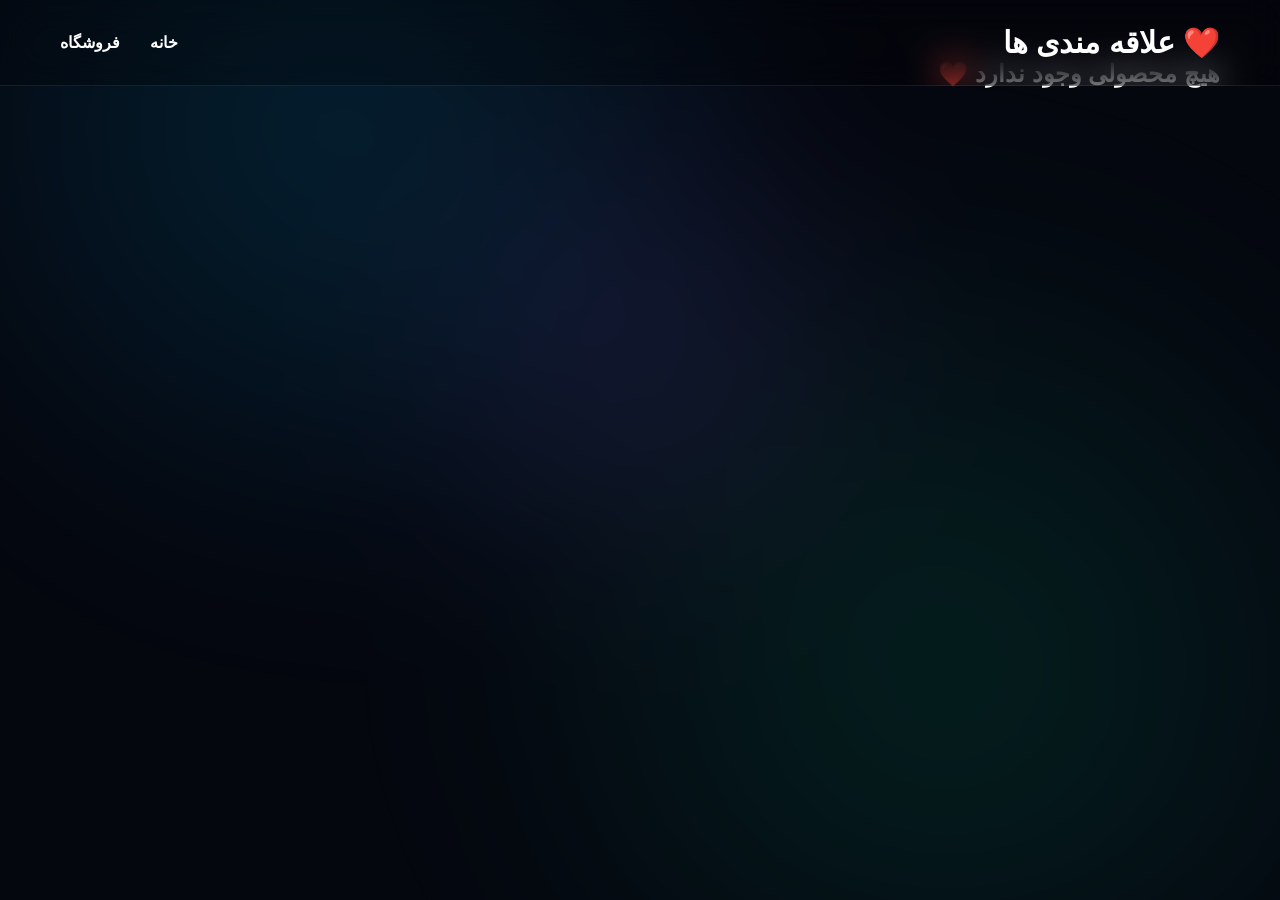
<file: favorites.html>
<!DOCTYPE html>
<html lang="fa" dir="rtl">

<head>

<meta charset="UTF-8">
<meta name="viewport" content="width=device-width,initial-scale=1">

<title>علاقه مندی ها</title>

<link rel="stylesheet" href="css/style.css">

</head>

<body>

<header>

<nav>

<div class="logo">
❤️ علاقه مندی ها
</div>

<ul>

<li><a href="index.html">خانه</a></li>

<li><a href="shop.html">فروشگاه</a></li>

</ul>

</nav>

</header>

<section class="shop-page">

<div id="favoritesList" class="shop-grid">

</div>

</section>

<script src="js/favorites.js"></script>

</body>

</html>
</file>
<file: css/style.css>
/* ===========================
        MOON EDITION
===========================*/

*{
margin:0;
padding:0;
box-sizing:border-box;
scroll-behavior:smooth;
font-family:'Vazirmatn',sans-serif;
}

body{

background:#05070f;
overflow-x:hidden;
color:#fff;

}

/* ---------- ستاره ها ---------- */

#stars{

position:fixed;
inset:0;

background:

radial-gradient(circle,#ffffff 1px,transparent 1px),
radial-gradient(circle,#7dc7ff 1px,transparent 1px),
radial-gradient(circle,#ffffff 2px,transparent 2px);

background-size:180px 180px,260px 260px,420px 420px;

animation:starsMove 60s linear infinite;

z-index:-5;

}

@keyframes starsMove{

from{

transform:translateY(0);

}

to{

transform:translateY(-600px);

}

}

/* ---------- نور ماه ---------- */

#moonGlow{

position:fixed;

width:700px;

height:700px;

left:50%;

top:50%;

transform:translate(-50%,-50%);

border-radius:50%;

background:

radial-gradient(circle,

rgba(170,220,255,.25),

transparent 70%);

filter:blur(40px);

z-index:-4;

}

/* ---------- ناوبار ---------- */

header{

padding-top:120px;
        
position:fixed;

top:0;

left:0;

width:100%;

padding:25px 60px;

z-index:999;

background:rgba(0,0,0,.25);

backdrop-filter:blur(18px);

border-bottom:1px solid rgba(255,255,255,.08);

}

nav{

display:flex;

justify-content:space-between;

align-items:center;

}

.logo{

display:flex;

align-items:center;

gap:15px;

font-size:30px;

font-weight:900;

}

.logo img{

width:55px;

}

nav ul{

display:flex;

gap:30px;

list-style:none;

}

nav a{

text-decoration:none;

color:white;

font-weight:700;

transition:.35s;

}

nav a:hover{

color:#70d4ff;

}

@media (max-width:768px){

header{
    padding:15px 20px;
}

.logo span{
    font-size:20px;
}

nav ul{
    display:none;
}

.hero{
    padding-top:100px;
}

.title{
    bottom:30px;
}

.moon{
    width:280px;
    height:280px;
}

}

/* ---------- صفحه اول ---------- */

.hero{
    min-height:100dvh;      /* یا 100svh */
    display:flex;
    justify-content:center;
    align-items:center;
    position:relative;
    overflow:hidden;
    padding-top:120px;
}

/* ---------- ماه ---------- */

.moon{

position:absolute;

width:420px;

height:420px;

border-radius:50%;

display:flex;

justify-content:center;

align-items:center;

animation:moonFloat 5s ease-in-out infinite;

}

.moon img{

width:100%;

filter:drop-shadow(0 0 90px rgba(120,190,255,.65));

}

@keyframes moonFloat{

50%{

transform:translateY(-18px);

}

}

/* ---------- عنوان ---------- */

.title{
    position:absolute;
    bottom:40px;
    left:50%;
    transform:translateX(-50%);
    width:90%;
    text-align:center;
}

.title h1{

font-size:clamp(36px,8vw,65px);

margin-bottom:15px;

}

.title p{

font-size:clamp(14px,3vw,20px);

color:#d8d8d8;

}

/* ---------- دکمه های شیشه ای ---------- */

.glass-btn{

display:flex;

justify-content:center;

align-items:center;

width:170px;

height:58px;

border-radius:40px;

text-decoration:none;

color:white;

font-weight:700;

background:rgba(0,0,0,.28);

backdrop-filter:blur(18px);

border:1px solid rgba(255,255,255,.18);

box-shadow:0 0 25px rgba(0,180,255,.18);

transition:.35s;

}

.glass-btn:hover{

transform:scale(1.08);

box-shadow:0 0 40px #5ec6ff;

}

/* ---------- مدار ---------- */

.orbit{

position:absolute;

left:50%;

top:50%;

transform-origin:center;

animation:rotateOrbit 18s linear infinite;

}

@keyframes rotateOrbit{

100%{

transform:rotate(360deg);

}

}

.orbit1{

transform:translate(-50%,-50%) rotate(0deg) translateY(-310px);

}

.orbit2{

transform:translate(-50%,-50%) rotate(72deg) translateY(-310px);

}

.orbit3{

transform:translate(-50%,-50%) rotate(144deg) translateY(-310px);

}

.orbit4{

transform:translate(-50%,-50%) rotate(216deg) translateY(-310px);

}

.orbit5{

transform:translate(-50%,-50%) rotate(288deg) translateY(-310px);

}

/* ---------- خدمات ---------- */

.services{

padding:120px 8%;

background:rgba(255,255,255,.03);

}

.services h2,
.gallery h2,
.contact h2{

text-align:center;

font-size:45px;

margin-bottom:60px;

}


.services-grid{

display:grid;
grid-template-columns:repeat(auto-fit,minmax(220px,1fr));
gap:20px;

}

.service-card{

background:rgba(255,255,255,.08);

backdrop-filter:blur(20px);

border:1px solid rgba(255,255,255,.15);

border-radius:30px;

padding:35px;

text-align:center;

transition:.4s;

}


.service-card i{

font-size:50px;

color:#70d4ff;

margin-bottom:20px;

}


.service-card h3{

font-size:28px;

margin-bottom:15px;

}


.service-card p{

color:#ccc;

}


.service-card:hover{

transform:translateY(-15px);

box-shadow:0 0 40px rgba(80,190,255,.35);

}


/* ---------- گالری ---------- */


.gallery{

padding:120px 8%;

}


.gallery-grid{

display:grid;
grid-template-columns:repeat(auto-fit,minmax(160px,1fr));
gap:15px;

}


.gallery-grid img{

width:100%;

height:300px;

object-fit:cover;

border-radius:30px;

transition:.5s;

}


.gallery-grid img:hover{

transform:scale(1.07);

box-shadow:0 0 40px #5ec6ff;

}


/* ---------- تماس ---------- */


.contact{

padding:120px 8%;

background:rgba(255,255,255,.04);

}


.contact-box{

display:flex;

justify-content:center;

gap:30px;

flex-wrap:wrap;

}


.contact-item{

padding:25px 40px;

border-radius:50px;

background:rgba(0,0,0,.35);

backdrop-filter:blur(20px);

border:1px solid rgba(255,255,255,.15);

color:white;

text-decoration:none;

font-size:20px;

transition:.4s;

}


.contact-item i{

margin-left:10px;

color:#70d4ff;

}


.contact-item:hover{

transform:translateY(-8px);

box-shadow:0 0 30px #5ec6ff;

}


/* ---------- فوتر ---------- */


footer{

padding:50px;

text-align:center;

background:#02030a;

border-top:1px solid rgba(255,255,255,.1);

}


footer h3{

font-size:30px;

margin-bottom:15px;

}


/* ---------- موس تیشرت ---------- */


body{

cursor:auto;

}


#shirtCursor{

position:fixed;

width:60px;

height:60px;

background:url("../assets/images/cursor-shirt.png") center/contain no-repeat;

pointer-events:none;

z-index:999999;

transform:translate(-50%,-50%);

transition:.2s;

}


#shirtCursor.active{

transform:

translate(-50%,-50%)

scale(1.3)

rotate(15deg);

}


/* ---------- موبایل ---------- */


@media (max-width:900px){

.menu-toggle{
display:block;
font-size:32px;
color:#fff;
cursor:pointer;
}

nav{
display:flex;
justify-content:space-between;
align-items:center;
flex-wrap:wrap;
}

nav ul{
display:none;
width:100%;
flex-direction:column;
align-items:center;
gap:15px;
margin-top:20px;
padding:20px 0;
}

nav ul li{
width:100%;
text-align:center;
}

nav ul li a{
display:block;
padding:12px;
}

.admin-btn{
margin-top:15px;
}

}

/* ===========================
   LOADER (اول body قرار بده)
=========================== */

.loader{

position:fixed;
inset:0;

display:flex;
justify-content:center;
align-items:center;

background:#04060d;

z-index:999999;

transition:.8s;

}

.loader::before{

content:"";

width:230px;
height:230px;

border-radius:50%;

background:url("../assets/images/moon.png") center/cover;

box-shadow:

0 0 120px rgba(120,190,255,.65);

animation:moonLoader 2.5s infinite ease-in-out;

}

@keyframes moonLoader{

0%{

transform:scale(.6) rotate(0);

opacity:0;

}

50%{

transform:scale(1);

opacity:1;

}

100%{

transform:scale(.6) rotate(360deg);

opacity:0;

}

}


/* ===========================
      STAR ELEMENTS
=========================== */

.star{

position:absolute;

border-radius:50%;

background:white;

animation:twinkle infinite ease-in-out;

}


@keyframes twinkle{

0%{

opacity:.2;

transform:scale(.5);

}

50%{

opacity:1;

transform:scale(1.5);

}

100%{

opacity:.2;

transform:scale(.5);

}

}


/* ===========================
      SHOOTING STAR
=========================== */

.shooting{

position:absolute;

width:180px;

height:2px;

background:linear-gradient(to right,#fff,transparent);

transform:rotate(-35deg);

animation:shoot 6s linear infinite;

opacity:.7;

}

@keyframes shoot{

0%{

left:-250px;

top:120px;

}

100%{

left:120%;

top:65%;

}

}


/* ===========================
      AURORA
=========================== */

body::before{

content:"";

position:fixed;

left:-10%;

top:-10%;

width:120%;

height:120%;

background:

radial-gradient(circle at 30% 20%,rgba(0,180,255,.15),transparent 35%),

radial-gradient(circle at 70% 70%,rgba(0,255,180,.10),transparent 40%),

radial-gradient(circle at 50% 40%,rgba(140,80,255,.12),transparent 30%);

filter:blur(80px);

animation:aurora 12s ease-in-out infinite alternate;

z-index:-3;

}


@keyframes aurora{

0%{

transform:translateX(-50px);

}

100%{

transform:translateX(60px);

}

}


/* ===========================
      MOON PULSE
=========================== */

.moon img{

animation:

moonFloat 5s ease-in-out infinite,

moonPulse 4s ease-in-out infinite;

}

@keyframes moonPulse{

50%{

filter:

drop-shadow(0 0 120px rgba(120,190,255,.95));

}

}


/* ===========================
      SCROLL BAR
=========================== */

::-webkit-scrollbar{

width:10px;

}

::-webkit-scrollbar-track{

background:#05070f;

}

::-webkit-scrollbar-thumb{

background:#6fcfff;

border-radius:50px;

}

::-webkit-scrollbar-thumb:hover{

background:white;

}


/* ===========================
      GLASS EFFECT
=========================== */

.glass-btn,
.service-card,
.contact-item{

overflow:hidden;

position:relative;

}

.glass-btn::before,
.service-card::before,
.contact-item::before{

content:"";

position:absolute;

left:-120%;

top:0;

width:70px;

height:100%;

background:

linear-gradient(

90deg,

transparent,

rgba(255,255,255,.45),

transparent

);

transform:skewX(-25deg);

transition:.8s;

}

.glass-btn:hover::before,
.service-card:hover::before,
.contact-item:hover::before{

left:150%;

}

/* ===========================
      LIGHTBOX GALLERY
=========================== */

.lightbox{

position:fixed;
inset:0;

background:rgba(0,0,0,.92);

display:flex;
justify-content:center;
align-items:center;

opacity:0;
visibility:hidden;

transition:.4s;

z-index:999999;

}

.lightbox.active{

opacity:1;
visibility:visible;

}

.lightbox img{

max-width:90%;
max-height:90%;
border-radius:25px;

box-shadow:

0 0 80px rgba(120,190,255,.45);

animation:zoomImage .4s;

}

@keyframes zoomImage{

from{

transform:scale(.6);

opacity:0;

}

to{

transform:scale(1);

opacity:1;

}

}

.closeLight{

position:absolute;

top:35px;

right:45px;

font-size:45px;

cursor:pointer;

color:white;

transition:.3s;

}

.closeLight:hover{

transform:rotate(180deg);

color:#73d6ff;

}

/* ===========================
      FLOATING PARTICLES
=========================== */

.particle{

position:absolute;

border-radius:50%;

background:rgba(255,255,255,.45);

pointer-events:none;

animation:particleFloat linear infinite;

}

@keyframes particleFloat{

0%{

transform:translateY(0);

opacity:0;

}

30%{

opacity:1;

}

100%{

transform:translateY(-120vh);

opacity:0;

}

}
/* ===========================
      BUTTON GLOW
=========================== */

.glass-btn{

position:relative;

overflow:hidden;

}

.glass-btn::after{

content:"";

position:absolute;

width:15px;
height:220%;

background:rgba(255,255,255,.55);

left:-50px;
top:-60%;

transform:rotate(25deg);

transition:.8s;

}

.glass-btn:hover::after{

left:220px;

}

/* ===========================
      PRODUCT CARD
=========================== */

.product-card{

background:rgba(255,255,255,.08);

backdrop-filter:blur(18px);

border-radius:30px;

padding:30px;

border:1px solid rgba(255,255,255,.15);

transition:.4s;

}

.product-card:hover{

transform:translateY(-12px);

box-shadow:

0 0 40px rgba(100,190,255,.4);

}

.product-image{

width:100%;

height:350px;

object-fit:contain;

transition:.4s;

}

.product-card:hover .product-image{

transform:scale(1.08);

}

body{
    cursor:auto;
}

#shirtCursor{
    position:fixed;
    width:60px;
    height:60px;
    background:url("../assets/images/cursor-shirt.png") center center / contain no-repeat;
    pointer-events:none;
    z-index:999999999;
    transform:translate(-50%,-50%);
}

model-viewer{

transition:.4s;

cursor:grab;

}

model-viewer:hover{

transform:scale(1.05);

filter:drop-shadow(0 0 40px #6fcfff);

}

.moon{

position:absolute;

width:420px;

height:420px;

left:50%;

top:50%;

transform:translate(-50%,-50%);

z-index:1;

}

.moon img{

width:100%;

height:100%;

object-fit:contain;

filter:drop-shadow(0 0 80px rgba(120,190,255,.7));

}

.product-page{

display:grid;

grid-template-columns:1fr 1fr;

gap:60px;

padding:120px 8%;

}

.product-left,
.product-right{

background:rgba(255,255,255,.08);

backdrop-filter:blur(18px);

border-radius:30px;

padding:35px;

}

.price{

font-size:40px;

color:#5dd4ff;

margin:30px 0;

}

.colors{

display:flex;

gap:15px;

margin:20px 0;

}

.color{

width:40px;

height:40px;

border-radius:50%;

cursor:pointer;

border:3px solid white;

}

.white{background:#fff;}

.black{background:#111;}

.navy{background:#0d2f8b;}

.active{

transform:scale(1.2);

box-shadow:0 0 20px #5dd4ff;

}

select,input{

width:100%;

padding:15px;

margin:15px 0;

border-radius:15px;

font-size:18px;

}

.product-page{

padding:140px 8%;

display:grid;

grid-template-columns:1fr 1fr;

gap:60px;

align-items:center;

}

.product-left{

background:rgba(255,255,255,.08);

backdrop-filter:blur(20px);

border-radius:30px;

padding:30px;

box-shadow:0 20px 50px rgba(0,0,0,.2);

}

.product-right{

background:rgba(255,255,255,.08);

backdrop-filter:blur(20px);

border-radius:30px;

padding:40px;

color:#fff;

}

.product-right h1{

font-size:45px;

margin-bottom:20px;

}

.price{

font-size:42px;

color:#65d9ff;

font-weight:900;

margin:25px 0;

}

.colors{

display:flex;

gap:18px;

margin:20px 0;

}

.color{

width:45px;

height:45px;

border-radius:50%;

cursor:pointer;

border:3px solid white;

transition:.3s;

}

.color:hover{

transform:scale(1.15);

}

.color.active{

box-shadow:0 0 25px #66dfff;

}

.white{

background:white;

}

.black{

background:#111;

}

.navy{

background:#163ea5;

}

select,input{

width:100%;

padding:15px;

margin:18px 0;

font-size:18px;

border-radius:15px;

border:none;

}

.buy{

display:inline-block;

margin-top:30px;

}

.preview-box{

position:relative;

width:420px;

margin:40px auto;

}

#shirtPreview{

width:100%;

display:block;

}

#logoPreview{

position:absolute;

top:120px;

left:50%;

transform:translateX(-50%);

width:140px;

cursor:move;

display:none;

}

#viewer{

width:100%;

height:650px;

border-radius:30px;

background:#111827;

overflow:hidden;

}

.customize-box{
width:100%;
margin-top:40px;
text-align:center;
}

#viewer{
width:700px;
height:650px;
margin:auto;
position:relative;
border-radius:25px;
overflow:hidden;
background:#101522;
}

#logoPreview{

position:absolute;

width:170px;

left:50%;

top:42%;

transform:translate(-50%,-50%);

display:none;

cursor:move;

z-index:999;

pointer-events:none;

}

#uploadLogo{

margin:20px 0;

padding:12px;

background:#1d4eff;

color:#fff;

border:none;

border-radius:12px;

}
.product-left{
position:relative;
}

#viewer{
position:relative;
}

#logoPreview{
position:absolute;
left:50%;
top:42%;
transform:translate(-50%,-50%);
width:150px;
display:none;
z-index:1000;
pointer-events:none;
}

#logoPreview{

position:absolute;

width:180px;

left:50%;

top:42%;

transform:translate(-50%,-50%);

z-index:100;

display:none;

cursor:grab;

}
.order-box{

margin-top:25px;

padding:20px;

border-radius:20px;

background:rgba(255,255,255,.08);

backdrop-filter:blur(20px);

}

.order-box p{

margin:12px 0;

font-size:18px;

}

#finalPrice{

color:#4fd3ff;

font-size:34px;

margin-top:15px;

}

.products-home{

display:grid;

grid-template-columns:repeat(2,1fr);

gap:40px;

margin-top:60px;

}

.category-card{

background:rgba(255,255,255,.08);

backdrop-filter:blur(18px);

border-radius:30px;

padding:30px;

text-align:center;

transition:.4s;

}

.category-card:hover{

transform:translateY(-10px);

}

.category-card img{

width:100%;

height:320px;

object-fit:cover;

border-radius:20px;

margin-bottom:20px;

}

.page-title{

text-align:center;

font-size:50px;

margin:50px 0;

}.products-home{

display:grid;

grid-template-columns:repeat(2,1fr);

gap:40px;

margin-top:60px;

}

.category-card{

background:rgba(255,255,255,.08);

backdrop-filter:blur(18px);

border-radius:30px;

padding:30px;

text-align:center;

transition:.4s;

}

.category-card:hover{

transform:translateY(-10px);

}

.category-card img{

width:100%;

height:320px;

object-fit:cover;

border-radius:20px;

margin-bottom:20px;

}

.page-title{

text-align:center;

font-size:50px;

margin:50px 0;

}

.page-title{
text-align:center;
font-size:55px;
margin:50px 0;
}

.products-home{
display:grid;
grid-template-columns:repeat(auto-fit,minmax(350px,1fr));
gap:40px;
padding:40px;
}

.category-card{
background:rgba(255,255,255,.08);
backdrop-filter:blur(20px);
border-radius:25px;
padding:25px;
text-align:center;
transition:.4s;
}

.category-card:hover{
transform:translateY(-12px);
box-shadow:0 0 40px rgba(0,200,255,.3);
}

.category-card img{
width:100%;
height:300px;
object-fit:cover;
border-radius:20px;
margin-bottom:20px;
}

.category-card h2{
font-size:32px;
margin:15px 0;
}

.category-card p{
opacity:.8;
margin-bottom:25px;
}
.custom-page{

display:grid;

grid-template-columns:1.2fr .8fr;

gap:50px;

padding:70px;

align-items:center;

}

#viewer{

height:700px;

border-radius:30px;

background:#101522;

}

.product-right{

background:rgba(255,255,255,.08);

backdrop-filter:blur(20px);

padding:35px;

border-radius:25px;

}

.shop-page{

padding:60px;

}

.shop-page h1{

text-align:center;

font-size:55px;

margin-bottom:50px;

}

.shop-grid{

display:grid;

grid-template-columns:repeat(auto-fit,minmax(300px,1fr));

gap:35px;

}

.shop-card{

background:rgba(255,255,255,.08);

backdrop-filter:blur(20px);

border-radius:25px;

padding:25px;

text-align:center;

transition:.4s;

}

.shop-card:hover{

transform:translateY(-10px);

box-shadow:0 0 35px rgba(0,180,255,.35);

}

.shop-card img{

width:100%;

height:320px;

object-fit:cover;

border-radius:18px;

}

.shop-price{

font-size:30px;

color:#59d7ff;

margin:20px 0;

font-weight:bold;

}

.single-product{

display:grid;

grid-template-columns:1fr 1fr;

gap:60px;

padding:70px;

align-items:start;

}

.gallery-side{

background:rgba(255,255,255,.06);

padding:30px;

border-radius:30px;

}

.gallery-side #mainImage{

width:100%;

border-radius:20px;

}

.thumbs{

display:flex;

gap:15px;

margin-top:20px;

justify-content:center;

}

.thumbs img{

width:90px;

height:90px;

border-radius:15px;

cursor:pointer;

transition:.3s;

}

.thumbs img:hover{

transform:scale(1.08);

}

.info-side{

background:rgba(255,255,255,.08);

padding:35px;

border-radius:30px;

backdrop-filter:blur(20px);

}

.info-side h1{

font-size:42px;

margin-bottom:20px;

}

.info-side h2{

font-size:38px;

color:#53d8ff;

margin-bottom:30px;

}

.search-box{

width:100%;

padding:18px;

font-size:20px;

border:none;

border-radius:20px;

margin:30px 0;

background:rgba(255,255,255,.08);

color:white;

}

.filters{

display:flex;

justify-content:center;

gap:15px;

margin-bottom:40px;

flex-wrap:wrap;

}

.filter{

padding:12px 25px;

border:none;

border-radius:30px;

background:#1c2333;

color:white;

cursor:pointer;

transition:.3s;

}

.filter.active{

background:#00c8ff;

color:black;

}

textarea{

width:100%;

height:120px;

padding:15px;

border:none;

border-radius:20px;

background:rgba(255,255,255,.08);

color:white;

resize:none;

margin-top:15px;

}

select{

width:100%;

padding:15px;

border:none;

border-radius:15px;

margin:15px 0;

background:#20283b;

color:white;

}

.admin{

padding:60px;

}

.dashboard{

display:grid;

grid-template-columns:repeat(3,1fr);

gap:30px;

margin-bottom:50px;

}

.box{

background:rgba(255,255,255,.08);

padding:30px;

border-radius:20px;

text-align:center;

backdrop-filter:blur(20px);

}

table{

width:100%;

border-collapse:collapse;

background:rgba(255,255,255,.08);

}

th,td{

padding:18px;

text-align:center;

border-bottom:1px solid rgba(255,255,255,.1);

}

.login-box{

width:420px;

margin:120px auto;

padding:40px;

border-radius:25px;

background:rgba(255,255,255,.08);

backdrop-filter:blur(20px);

text-align:center;

}

.login-box input{

width:100%;

padding:18px;

margin:25px 0;

border:none;

border-radius:15px;

background:#20283b;

color:white;

font-size:18px;

}

.account{

padding:70px;

}

.profile-card{

width:320px;

margin:auto;

text-align:center;

padding:30px;

border-radius:25px;

background:rgba(255,255,255,.08);

backdrop-filter:blur(20px);

margin-bottom:60px;

}

.profile-card img{

width:130px;

height:130px;

border-radius:50%;

margin-bottom:20px;

}

.admin-btn{

padding:12px 22px;

border-radius:40px;

text-decoration:none;

color:white;

background:linear-gradient(135deg,#00bfff,#0066ff);

font-weight:bold;

transition:.35s;

box-shadow:0 0 20px rgba(0,191,255,.5);

}

.admin-btn:hover{

transform:translateY(-3px) scale(1.05);

box-shadow:0 0 35px rgba(0,191,255,.9);

}

.shop-top{

display:flex;

gap:20px;

justify-content:space-between;

align-items:center;

margin-bottom:40px;

flex-wrap:wrap;

}

.shop-top input{

width:350px;

padding:15px;

border:none;

border-radius:15px;

background:#20283b;

color:white;

}

.shop-top select{

padding:15px;

border:none;

border-radius:15px;

background:#20283b;

color:white;

}

.shop-card{

position:relative;

}

.fav{

position:absolute;

top:18px;

left:18px;

width:42px;

height:42px;

border-radius:50%;

background:rgba(255,255,255,.15);

display:flex;

justify-content:center;

align-items:center;

cursor:pointer;

font-size:22px;

transition:.3s;

backdrop-filter:blur(10px);

}

.fav:hover{

transform:scale(1.15);

}

.fav.active{

background:#ff2d55;

color:white;

}

.cartIcon{

position:relative;

font-size:28px;

text-decoration:none;

color:white;

}

#cartCount{

position:absolute;

top:-10px;

left:-10px;

width:22px;

height:22px;

background:red;

border-radius:50%;

display:flex;

justify-content:center;

align-items:center;

font-size:12px;

font-weight:bold;

}

.add-product{

display:grid;

grid-template-columns:repeat(4,1fr);

gap:20px;

margin:40px 0;

}

.add-product input{

padding:16px;

border:none;

border-radius:15px;

background:#20283b;

color:white;

font-size:17px;

}

.popup{

position:fixed;

inset:0;

background:rgba(0,0,0,.75);

display:none;

justify-content:center;

align-items:center;

z-index:9999;

}

.popup.active{

display:flex;

}

.popup-box{

background:#171d2d;

padding:40px;

border-radius:25px;

text-align:center;

width:350px;

}

.popup-box button{

width:100%;

margin-top:20px;

}

.cart-page{

padding:80px;

}

#cartItems{

display:grid;

grid-template-columns:repeat(auto-fill,minmax(280px,1fr));

gap:30px;

margin:40px 0;

}

.designs{

display:grid;

grid-template-columns:repeat(3,1fr);

gap:15px;

margin:20px 0;

}

.design{

width:100%;

cursor:pointer;

border-radius:15px;

transition:.3s;

}

.design:hover{

transform:scale(1.05);

}

.design.active{

outline:3px solid #4da3ff;

}

textarea{

width:100%;

padding:15px;

border-radius:15px;

background:#1f2738;

color:white;

border:none;

resize:none;

}

.priceBox{

margin:30px 0;

text-align:center;

}

.buttons{

display:flex;

gap:20px;

margin-top:25px;

}

.buttons button{

flex:1;

}

.product-details{

margin-top:80px;

}

.specs{

width:100%;

border-collapse:collapse;

}

.specs td{

padding:18px;

border-bottom:1px solid rgba(255,255,255,.1);

}

.size-guide{

margin:80px 0;

text-align:center;

}

.size-guide img{

max-width:500px;

width:100%;

}

.features{

display:grid;

grid-template-columns:repeat(4,1fr);

gap:25px;

margin:80px 0;

}

.feature{

background:#1b2334;

padding:30px;

border-radius:20px;

text-align:center;

}

.related{

margin:80px 0;

}

.related-grid{

display:grid;

grid-template-columns:repeat(auto-fit,minmax(250px,1fr));

gap:30px;

}

.reviews{

margin:80px 0;

}

.review{

background:#1b2334;

padding:25px;

border-radius:20px;

margin-top:20px;

}

.size-guide{

margin:80px 0;

}

.size-table{

width:100%;

border-collapse:collapse;

margin-top:25px;

background:#1d2536;

border-radius:15px;

overflow:hidden;

}

.size-table th{

background:#2a3550;

padding:18px;

font-size:18px;

}

.size-table td{

padding:18px;

text-align:center;

border-bottom:1px solid rgba(255,255,255,.08);

}

.size-table tr:hover{

background:#27334d;

}

.size-note{

margin-top:20px;

opacity:.8;

font-size:15px;

}

.size-table tr.selected{

background:#4da3ff;

color:white;

font-weight:bold;

transform:scale(1.01);

transition:.3s;

}

.size-table tr{

transition:.3s;

cursor:pointer;

}

/* ===== Tshirt Page Fix ===== */

.product-page{
max-width:1400px;
margin:120px auto 80px;
padding:30px;
display:grid;
grid-template-columns:1.2fr 1fr;
gap:50px;
align-items:start;
}

.product-left{
width:100%;
}

#viewer{
width:100%;
height:650px;
border-radius:25px;
background:#121826;
overflow:hidden;
}

.product-right{
width:100%;
background:rgba(255,255,255,.05);
backdrop-filter:blur(15px);
padding:30px;
border-radius:25px;
}

.product-right h1{
font-size:38px;
margin-bottom:15px;
}

.price{
font-size:30px;
margin-bottom:25px;
color:#4da3ff;
font-weight:bold;
}

.colors{
display:flex;
gap:15px;
margin:20px 0;
}

.colors span{
width:35px;
height:35px;
border-radius:50%;
cursor:pointer;
border:3px solid transparent;
}

.colors span.active{
border:3px solid #4da3ff;
transform:scale(1.15);
}

select,
input,
textarea{
width:100%;
margin:12px 0 20px;
padding:14px;
border-radius:12px;
}

.preview-box{
display:flex;
justify-content:center;
align-items:center;
margin:25px 0;
}

.preview-box img{
max-width:220px;
}

.buttons{
display:flex;
gap:15px;
margin-top:25px;
}

.buttons .glass-btn{
flex:1;
}

@media(max-width:992px){

.product-page{

grid-template-columns:1fr;

padding:20px;

}

#viewer{

height:450px;

}

}

#shirtCursor{

position:fixed;

width:32px;

height:32px;

border-radius:50%;

background:#4da3ff;

pointer-events:none;

z-index:999999;

transform:translate(-50%,-50%);

transition:.15s;

box-shadow:0 0 20px #4da3ff;

}

#shirtCursor.hover{

width:55px;

height:55px;

background:#00e5ff;

box-shadow:0 0 35px #00e5ff;

}

.product-right{
height:auto !important;
overflow:visible !important;
}

.order-box{
height:auto !important;
overflow:visible !important;
}

.product-page{
align-items:start;
}

.glass-btn.buy{
display:block;
width:100%;
margin-top:25px;
text-align:center;
padding:15px;
font-size:18px;
}

.customize-box{
margin-bottom:30px;
}

.buttons{

display:grid;

grid-template-columns:1fr 1fr;

gap:15px;

margin-top:25px;

}

.buttons a,
.buttons button{

text-align:center;

text-decoration:none;

}
@media (max-width:768px){

.orbit1{
    transform:translate(-50%,-50%) rotate(0deg) translateY(-180px);
}

.orbit2{
    transform:translate(-50%,-50%) rotate(72deg) translateY(-180px);
}

.orbit3{
    transform:translate(-50%,-50%) rotate(144deg) translateY(-180px);
}

.orbit4{
    transform:translate(-50%,-50%) rotate(216deg) translateY(-180px);
}

.orbit5{
    transform:translate(-50%,-50%) rotate(288deg) translateY(-180px);
}

}

@media (max-width:768px){

.glass-btn{
    width:110px;
    height:44px;
    font-size:14px;
}

}
@media (max-width:768px){

.moon{
    width:250px;
    height:250px;
}

}
@media (max-width:768px){

header{
    padding:15px 18px;
}

.logo{
    font-size:22px;
}

.logo img{
    width:42px;
}

nav ul{
    display:none;
}

}
@media (max-width:768px){

nav{
    flex-direction:column;
    gap:15px;
}

.admin-btn{
    width:100%;
    text-align:center;
}

}

.menu-toggle{
display:none;
font-size:32px;
color:#fff;
cursor:pointer;
user-select:none;
}

@media (max-width:900px){

.menu-toggle{
display:block;
}

nav ul{
display:none !important;
}




.admin-btn{
margin-top:15px;
}

}
html,
body{
    overflow-x:hidden;
    width:100%;
}

*{
    max-width:100%;
    box-sizing:border-box;
}
.hero{
    overflow:hidden;
}

.orbit{
    display:none;
}

#shirtCursor{
    display:none;
}
html,
body{
overflow-x:hidden;
}

@media(max-width:900px){

#stars,
#moonGlow,
.shooting,
#shirtCursor{
display:none;
}

.hero{
overflow:hidden;
min-height:70vh;
}

.orbit{
display:none;
}

}

.mobileMenu{
position:fixed;
top:0;
right:-100%;
width:280px;
height:100vh;
background:#111827;
display:flex;
flex-direction:column;
padding:80px 25px;
gap:20px;
transition:.35s;
z-index:99999;
box-shadow:-5px 0 20px rgba(0,0,0,.4);
}

.mobileMenu.active{
right:0;
}

.mobileMenu a{
color:#fff;
text-decoration:none;
font-size:18px;
padding:12px;
border-radius:10px;
background:rgba(255,255,255,.06);
}

.mobileClose{
position:absolute;
top:20px;
left:20px;
font-size:28px;
color:#fff;
cursor:pointer;
}

@media(min-width:901px){
.mobileMenu{
display:none;
}
}

html,body{
overflow-x:hidden !important;
width:100%;
cursor:auto !important;
}

*{
cursor:auto !important;
box-sizing:border-box;
}

@media(max-width:900px){

#stars,
#moonGlow,
.shooting,
.orbit,
#shirtCursor{
display:none !important;
}

.hero{
min-height:70vh;
padding:30px 15px;
overflow:hidden;
}

nav ul{
display:none !important;
}

.logo span{
font-size:18px;
}

header{
position:fixed;
top:0;
width:100%;
z-index:9999;
}

body{
padding-top:80px;
}

img{
max-width:100%;
height:auto;
}

}

@media (max-width:900px){

body{
overflow-x:hidden;
}

nav ul{
display:none !important;
}

.orbit,
#stars,
#moonGlow,
.shooting,
#shirtCursor{
display:none !important;
}

.hero{
min-height:75vh;
padding:25px 15px;
}

.mobileMenu{
display:flex;
}

}
</file>
